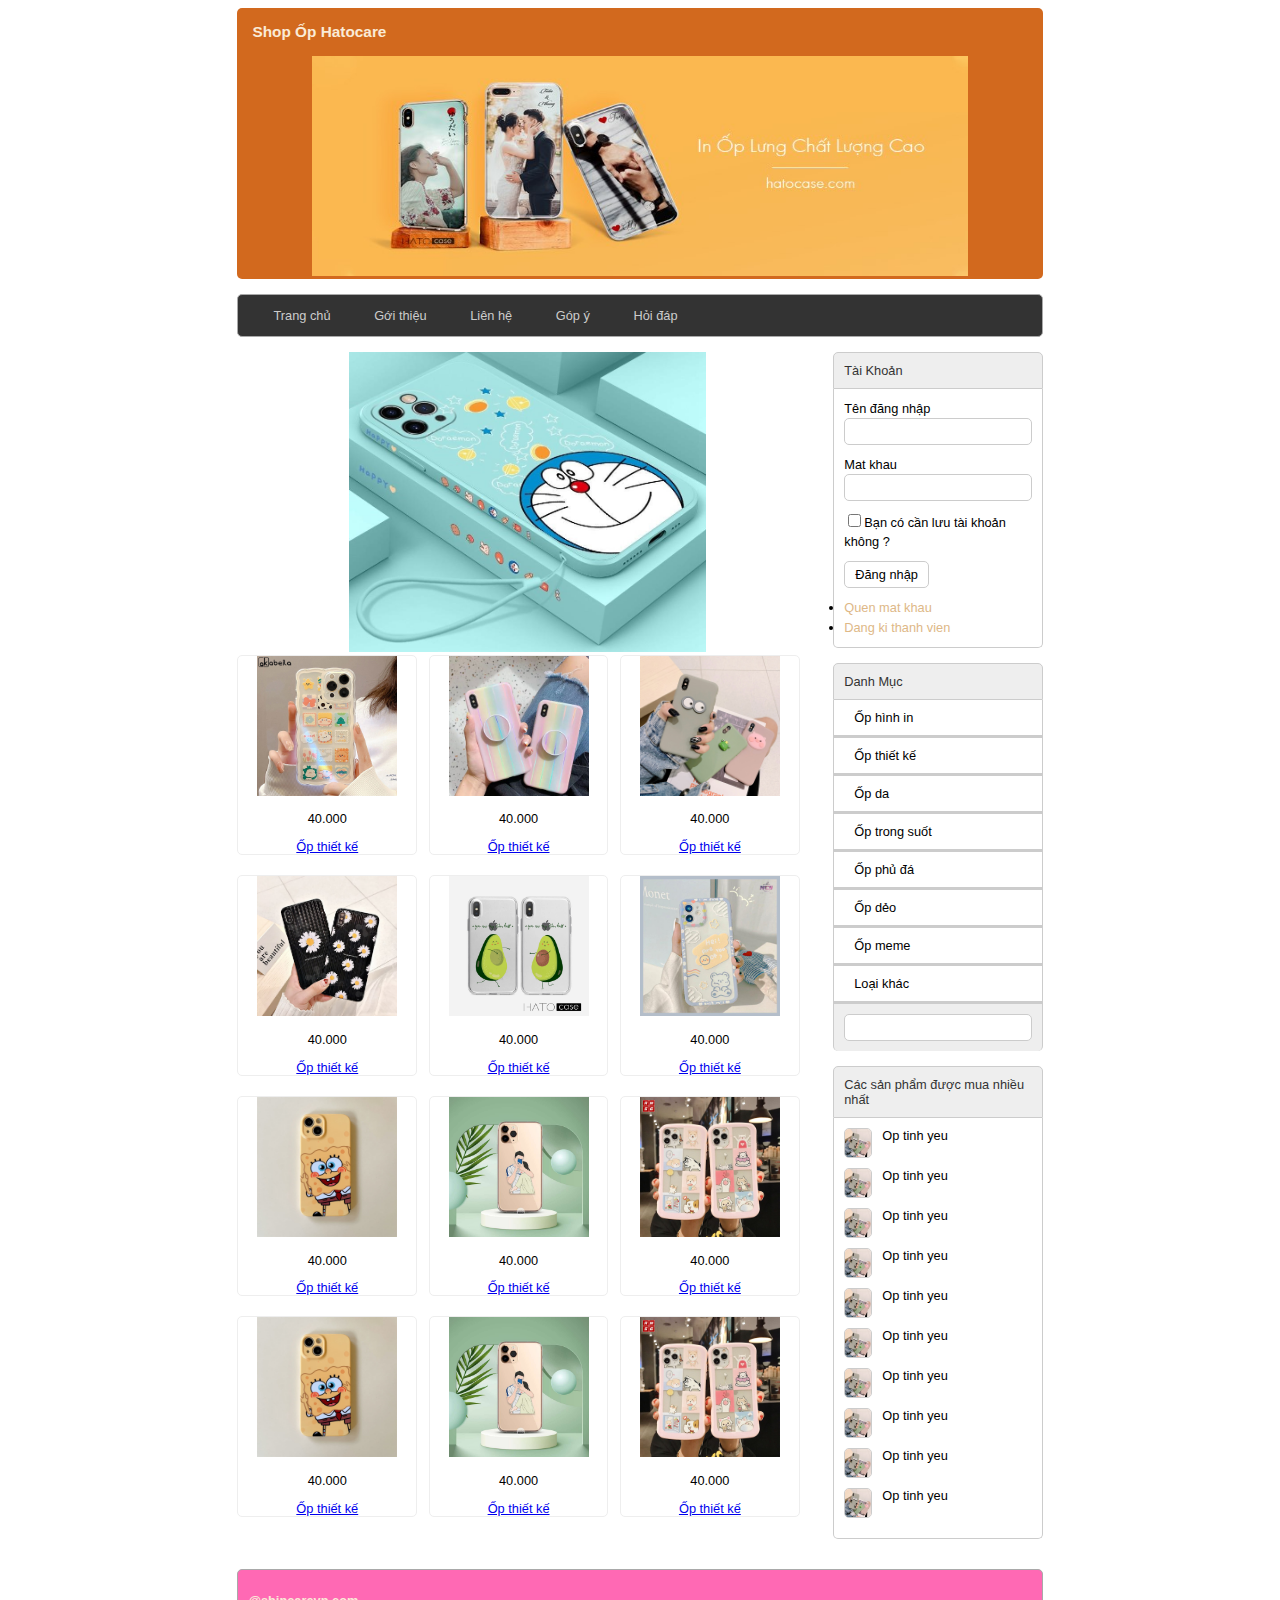
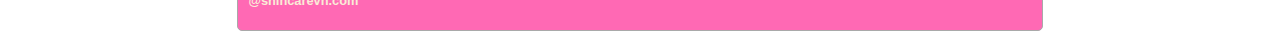
<file: index.html>
<!DOCTYPE html>
<html lang="en">
<head>
    <meta charset="UTF-8">
    <meta name="viewport" content="width=device-width, initial-scale=1.0">
    <title>Du an mau</title>
    <link rel="stylesheet" href="css/style.css">
</head>
<body>
    
 <div class="boxcenter">
    <div class="row mb header ">
        <h1>Shop Ốp Hatocare</h1>
       <div class="img"> <img src="image/Banner-HATO-Case.jpg" width="656" height="220"></div>
    </div>

    <div class="row mb menu">
        <ul>
            <li><a href="#">Trang chủ</a></li>
            <li><a href="#">Gới thiệu</a></li>
            <li><a href="#">Liên hệ</a></li>
            <li><a href="#">Góp ý</a></li>
            <li><a href="#">Hỏi đáp</a></li>
        </ul>
    </div>
    <div class="row mb ">
      <div class="boxtrai">
        <div class="row">
            <div class="boxbanner">
                <img src="image/shop-ban-op-lung-dien-thoai-dep-nhat-can-tho-663388.jpg" alt="" >
            </div>
        </div>
        <div class="row">
           <div class="boxsp mr">
           <img src="image/9aa384f46bfb4583d3a894e57074257c.jpg" alt="" width="140px" height="140px" >
           <p>40.000</p>
           <a href="#">Ốp thiết kế</a>
           </div>
           <div class="boxsp mr">
            <img src="image/2.jpg" alt="" width="140px" height="140px">
            <p>40.000</p>
            <a href="#">Ốp thiết kế</a>
            </div>
            <div class="boxsp ">
                <img src="image/3.jpg" alt="" width="140px" height="140px">
                <p>40.000</p>
                <a href="#">Ốp thiết kế</a>
                </div>
            <div class="boxsp mr">
                <img src="image/4.jpg" alt="" width="140px" height="140px">
                <p>40.000</p>
                <a href="#">Ốp thiết kế</a>
            </div>
            <div class="boxsp mr">
                <img src="image/5.jpg" alt="" width="140px" height="140px">
                <p>40.000</p>
                <a href="#">Ốp thiết kế</a>
            </div>
            <div class="boxsp ">
                <img src="image/6.jpg" alt="" width="140px" height="140px">
                <p>40.000</p>
                <a href="#">Ốp thiết kế</a>
            </div>
            <div class="boxsp mr">
                <img src="image/7.jpg" alt="" width="140px" height="140px">
                <p>40.000</p>
                <a href="#">Ốp thiết kế</a>
            </div>
            <div class="boxsp mr">
                <img src="image/8.jpg" alt="" width="140px" height="140px">
                <p>40.000</p>
                <a href="#">Ốp thiết kế</a>
            </div>
            <div class="boxsp ">
                <img src="image/9.jpg" alt="" width="140px" height="140px">
                <p>40.000</p>
                <a href="#">Ốp thiết kế</a>
            </div>
            <div class="boxsp mr">
                <img src="image/7.jpg" alt="" width="140px" height="140px">
                <p>40.000</p>
                <a href="#">Ốp thiết kế</a>
            </div>
            <div class="boxsp mr">
                <img src="image/8.jpg" alt="" width="140px" height="140px">
                <p>40.000</p>
                <a href="#">Ốp thiết kế</a>
            </div>
            <div class="boxsp ">
                <img src="image/9.jpg" alt="" width="140px" height="140px">
                <p>40.000</p>
                <a href="#">Ốp thiết kế</a>
            </div>

        </div>
      </div>
      <div class="boxphai">
           <div class="row mb">
            <div class="boxtieude">Tài Khoản</div>
            <div class="boxcontent formtaikhoan">
              <form action="#" method="post">
                <div class="row mb10">
                    Tên đăng nhập<br>
                    <input type="text" name="user" id="">
                </div>
                <div class="row mb10">
                    Mat khau<br>
                <input type="password" name="pass" id=""> 
                </div>
                <div class="row mb10">
                    <input type="checkbox" id="">Bạn có cần lưu tài khoản không ?  
                   </div> 
                <div class="row mb10">
                    <input type="submit" value="Đăng nhập">
                </div>
              </form>
              <li>
                <a href="#">Quen mat khau</a>
             </li>
             <li>
                 <a href="#">Dang ki thanh vien</a>
              </li>
            
            </div>
           </div>
           <div class="row mb">
            <div class="boxtieude">Danh Mục</div>
            <div class="boxcontent2 menudoc">
                <ul>
                    <li>
                        <a href="#">Ốp hình in</a>
                    </li>
                    <li>
                        <a href="#">Ốp thiết kế</a>
                    </li>
                    <li>
                        <a href="#">Ốp da</a>
                    </li>
                    <li>
                        <a href="#">Ốp trong suốt</a>
                    </li>
                    <li>
                        <a href="#">Ốp phủ đá</a>
                    </li>
                    <li>
                        <a href="#">Ốp dẻo</a>
                    </li>
                    <li>
                        <a href="#">Ốp meme</a>
                    </li>
                    <li>
                        <a href="#">Loại khác</a>
                    </li>
                </ul>
            </div>
            <div class="boxfooter timbox">
                <form action="#" method="post">
                    <input type="text" name="" id="">
                </form>
            </div>
           </div>
           <div class="row mb">
            <div class="boxtieude">Các sản phẩm được mua nhiều nhất</div>
            <div class=" row boxcontent">
                <div class="row mb10 top10">
                    <img src="image/3.jpg" alt="" >
                    <a href="#">Op tinh yeu</a>
                </div>
                <div class="row mb10 top10">
                    <img src="image/3.jpg" alt="">
                    <a href="#">Op tinh yeu</a>
                </div>
                <div class="row mb10 top10">
                    <img src="image/3.jpg" alt="">
                    <a href="#">Op tinh yeu</a>
                </div>
                <div class="row mb10 top10">
                    <img src="image/3.jpg" alt="">
                    <a href="#">Op tinh yeu</a>
                </div>
                <div class="row mb10 top10">
                    <img src="image/3.jpg" alt="">
                    <a href="#">Op tinh yeu</a>
                </div>
                <div class="row mb10 top10">
                    <img src="image/3.jpg" alt="">
                    <a href="#">Op tinh yeu</a>
                </div>
                <div class="row mb10 top10">
                    <img src="image/3.jpg" alt="">
                    <a href="#">Op tinh yeu</a>
                </div>
                <div class="row mb10 top10">
                    <img src="image/3.jpg" alt="">
                    <a href="#">Op tinh yeu</a>
                </div>
                <div class="row mb10 top10">
                    <img src="image/3.jpg" alt="">
                    <a href="#">Op tinh yeu</a>
                </div>
                <div class="row mb10 top10">
                    <img src="image/3.jpg" alt="">
                    <a href="#">Op tinh yeu</a>
                </div>
            </div>
           </div>
      </div>
    </div>
    <div class="row mb footer">
        <h3>@shincarevn.com</h3>
    </div>

 </div>
</body>
</html>
</file>
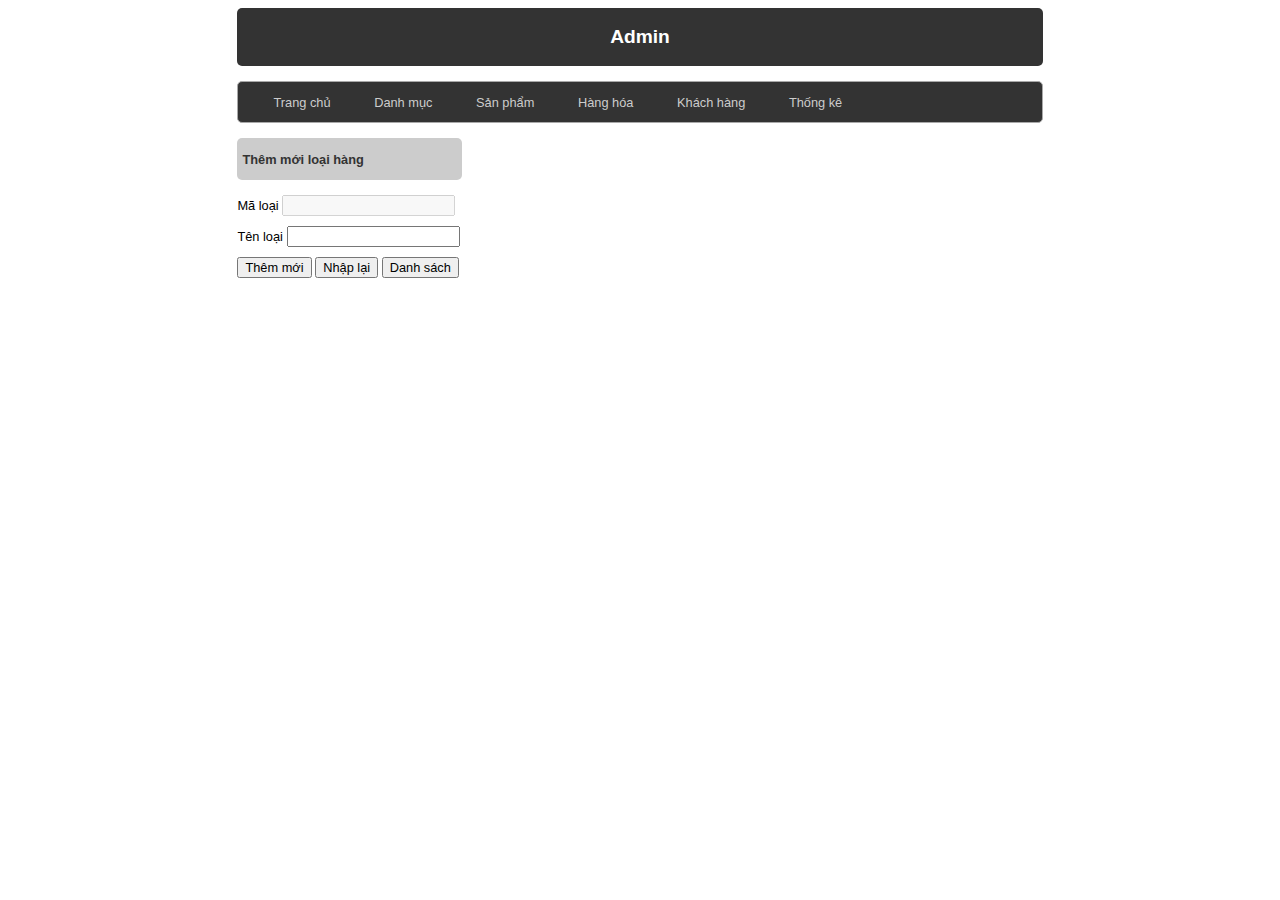
<file: admin.html>
<!DOCTYPE html>
<html lang="en">
<head>
    <meta charset="UTF-8">
    <meta name="viewport" content="width=device-width, initial-scale=1.0">
    <title>Admin</title>
    <link rel="stylesheet" href="css/style.css">
</head>
<body>
    <div class="boxcenter">
        <div class="row mb headeradmin ">
            <h1>Admin</h1>
        </div>
    
        <div class="row mb menu">
            <ul>
                <li><a href="admin.html">Trang chủ</a></li>
                <li><a href="#">Danh mục</a></li>
                <li><a href="#">Sản phẩm</a></li>
                <li><a href="#">Hàng hóa</a></li>
                <li><a href="#">Khách hàng</a></li>
                <li><a href="#">Thống kê</a></li>
            </ul>
        </div>
        <div class="row">
            <div class="row fromtitle"><h1>Thêm mới loại hàng</h1></div>
            <div class="row fromcontent">
               <form action="#" method="post">
                <div class="row mb10">
                   Mã loại
                   <input type="text" name="maloai" disabled>
                </div>
                 <div class="row mb10">
                    Tên loại
                    <input type="text" name="tenloai" >
                 </div>
                 <div class="row mb10">
                   <input type="submit" value="Thêm mới">
                   <input type="reset" value="Nhập lại">
                   <a href="danhsachloaihang.html"><input type="button" value="Danh sách"></a>

                 </div>
                 
               </form>
            </div>
        </div>
    </div>
</body>
</html>
</file>
<file: css/style.css>
*{
    box-sizing: border-box;
    font-family: sans-serif;
    font-size: 1vw;
}
.boxcenter{
    width: 63.7%;
    margin: 0 auto;
   }
.row{
    width: 100%;
    float: left;
}
.mb{
    margin-bottom: 15px;
}
.mb10{
    margin-bottom: 10px;
}
.mr{
    margin-right: 2%;
}
.header{
    background-color: chocolate;
    color: antiquewhite;
    border-radius: 5px;
}
.footer{
    background-color: hotpink;
    border: 1px darkgrey solid;
    font-size: 0.8vw;
    color: antiquewhite;
    border-radius: 5px;
    padding: 10px;
}
.header h1{
    margin:  15px;
    font-size: 1.2vw;
}
.menu{
    background-color:#333;
    border: 1px darkgrey solid;
    color: rgb(114, 108, 99);
    border-radius: 5px;
}
.boxphai{
    float: right;
    width: 26%;
}
.boxtrai{
    width: 72%;
    float: left;
}
.boxtieude{
    color: #333;
    padding: 10px;
    background-color: #eee;
    border-top-left-radius: 5px;
    border-top-right-radius: 5px;
    border: 1px #ccc solid;
    
}
.boxcontent{
    border-left: 1px #ccc solid;
    border-right: 1px #ccc solid;
    border-bottom: 1px #ccc solid;
    border-bottom-left-radius: 5px;
    border-bottom-right-radius: 5px;
    min-height: 200px;
    padding: 10px;
}
.boxcontent2{
    border-left: 1px #ccc solid;
    border-right: 1px #ccc solid;
    background-color: #eee;
}
.boxfooter{
    color: #333;
    padding: 10px;
    background-color: #eee;
    border-bottom-left-radius: 5px;
    border-bottom-right-radius: 5px;
    border-left: 1px #ccc solid;
    border-right: 1px #ccc solid;

}
.boxbanner{
    min-height: 300px;
    width: 100%;
    text-align: center;
}
.boxbanner img{
    height: 300px;
}
.boxsp{
    float: left;
    width: 31%;
    min-height: 200px;
    border: 1px #eee solid;
    border-radius: 5px;
    margin-bottom: 20px;
    text-align: center;
}
.menu ul{
    padding:0px 15px;
}
.menu ul li {
    list-style-type: none;
    display: inline;
    padding:0px 20px;
}
.menu ul li a{
    color: #ccc;
    text-decoration: none;
    transition: 0.5s;
}
.menu ul li a:hover{
    color: #eee;
    font-size: 0.8vw;

}
.img{
    text-align: center;
}
.formtaikhoan{
    line-height: 150%;
}
.formtaikhoan input[type="text"]{
    width: 100%;
    border: 1px #ccc solid;
    padding: 5px;
    border-radius: 5px;
}
.formtaikhoan input[type="password"]{
    width: 100%;
    border: 1px #ccc solid;
    padding: 5px;
    border-radius: 5px;
}
.formtaikhoan input[type="checkbox"]{
    border-radius: 5px;
}
.formtaikhoan input[type="submit"]{
    border-radius: 5px;
    padding: 5px 10px;
    background-color: white;
    border:1px #ccc solid;
}
.formtaikhoan input[type="submit"]:hover{ 
    background-color: #ccc;
}
.formtaikhoan li a{
    color: burlywood;
    text-decoration: none;
}
.formtaikhoan li a:hover{
    color:cadetblue;
    text-decoration: underline;
}
.menudoc ul{
    padding: 0px;
    margin: 0px;
    list-style-type: none;
}
.menudoc ul li{
    padding: 10px 20px;
    background-color: white;
    border-bottom: #ccc solid;
}
.menudoc ul li a{
    color: black;
    text-decoration: none;
}
.menudoc ul li:hover{
   background-color: #ccc;
}
.timbox input[type="text"]{
   width: 100%;
   padding: 5px;
   border: 1px #ccc solid;
   background-color: #fff;
   border-radius: 5px;
}
.top10 img{
    width: 15%;
    height:30px ;
    float: left;
    margin-right: 10px;
    border-radius: 5px;
    border: 1px #ccc solid;
}
.top10 a{
    color:black;
    text-decoration: none;
}
.top10 a:hover{
    color:darkslategray;
    text-decoration: underline;
}
.headeradmin{
    background-color:#333;
    color:white;
    border-radius: 5px;
    padding: 5px;
}
.headeradmin h1{
    text-align: center;
    font-size: 1.5vw;
}
/* Admin */
.fromtitle{
    background-color:#ccc;
    color:#333;
    border-radius: 5px;
    padding: 5px;
    width: 225px;
}
.fromcontent{
    padding: 15px 0px;
}
.fromcontent input[type="submit"]:hover{ 
    background-color: #ccc;
}
.fromcontent input[type="button"]:hover{ 
    background-color: #ccc;
}
.fromcontent input[type="reset"]:hover{ 
    background-color:#ccc;
}
.fromdanhsachloai table{
  width: 100%;
  border-collapse: collapse ;
}
.fromdanhsachloai table th { 
    background-color: #ccc;
    padding: 10px;
}
.fromdanhsachloaicart{
   width: 500px;
}

/* .fromdanhsachloai table th:nth-child(2){
    width: 20%; 
    background-color: #ccc; 
}
.fromdanhsachloai table th:nth-child(3){
    width: 50%;  
    background-color: #ccc;
}
.fromdanhsachloai table th:nth-child(4){
    width: 20%;  
    background-color: #ccc;
} */
.fromdanhsachloai table td{
    padding: 10px 20px;
    border:1px #ccc solid;

}

/* slideshow*/
/* Slideshow container */
.slideshow-container {
    max-width: 1000px;
    position: relative;
    margin: auto;
  }
  
  /* Hide the images by default */
  .mySlides {
    display: none;
  }
  
  /* Next & previous buttons */
  .prev, .next {
    cursor: pointer;
    position: absolute;
    top: 50%;
    width: auto;
    margin-top: -22px;
    padding: 16px;
    color: white;
    font-weight: bold;
    font-size: 18px;
    transition: 0.6s ease;
    border-radius: 0 3px 3px 0;
    user-select: none;
  }
  
  /* Position the "next button" to the right */
  .next {
    right: 0;
    border-radius: 3px 0 0 3px;
  }
  
  /* On hover, add a black background color with a little bit see-through */
  .prev:hover, .next:hover {
    background-color: rgba(0,0,0,0.8);
  }
  
  /* Caption text */
  .text {
    color: #f2f2f2;
    font-size: 15px;
    padding: 8px 12px;
    position: absolute;
    bottom: 8px;
    width: 100%;
    text-align: center;
  }
  
  /* Number text (1/3 etc) */
  .numbertext {
    color: #f2f2f2;
    font-size: 12px;
    padding: 8px 12px;
    position: absolute;
    top: 0;
  }
  
  /* The dots/bullets/indicators */
  .dot {
    cursor: pointer;
    height: 15px;
    width: 15px;
    margin: 0 2px;
    background-color: #bbb;
    border-radius: 50%;
    display: inline-block;
    transition: background-color 0.6s ease;
  }
  
  .active, .dot:hover {
    background-color: #717171;
  }
  
  /* Fading animation */
  .fade {
    animation-name: fade;
    animation-duration: 1.5s;
  }
  
  @keyframes fade {
    from {opacity: .4}
    to {opacity: 1}
  }
  

  /*=====  End of 14.about page   ======*/
  /*=============================================
=            15. Contact page            =
=============================================*/
  .contact-form-container {
      padding: 23px 23px 0 23px;
      margin: 0 0 30px 0;
      background: url(../images/contact-form.webp) repeat-x white;
      -webkit-box-shadow: rgba(0, 0, 0, 0.17) 0 5px 13px;
      box-shadow: rgba(0, 0, 0, 0.17) 0 5px 13px;
      position: relative;
      z-index: 1;
  }

  .contact-form-container:before {
      position: absolute;
      top: 0;
      left: 0;
      width: 100%;
      height: 100%;
      background: url("../images/form-contact-shadow.webp") center bottom no-repeat;
      background-size: contain;
      content: "";
      z-index: -1;
  }

  .contact-form-container form label {
      font-weight: 800;
      display: block;
  }

  .contact-form-container form input,
  .contact-form-container form select,
  .contact-form-container form textarea {
      width: 100%;
      border: 1px solid #d6d4d4;
      background: #fbfbfb;
      padding: 5px;
      padding-left: 10px;
  }

  .contact-form-container form button {
      width: auto;
      font-size: 17px;
      line-height: 21px;
      color: white;
      font-weight: bold;
      background: #666666;
      border: 1px solid;
      border-color: #666;
      border-radius: 0;
      -webkit-transition: all 300ms ease;
      transition: all 300ms ease;
      padding: 10px 10px 10px 14px;
      border: 1px solid;
      -webkit-transition: 0.3s;
      transition: 0.3s;
  }

  .contact-form-container form button:hover {
      background-color: #f36b63;
  }

  .contact-form-container form textarea {
      resize: none;
  }

  .form-group {
      margin-bottom: 1rem;
  }

  label {
      margin-bottom: 0.5rem;
  }
</file>
